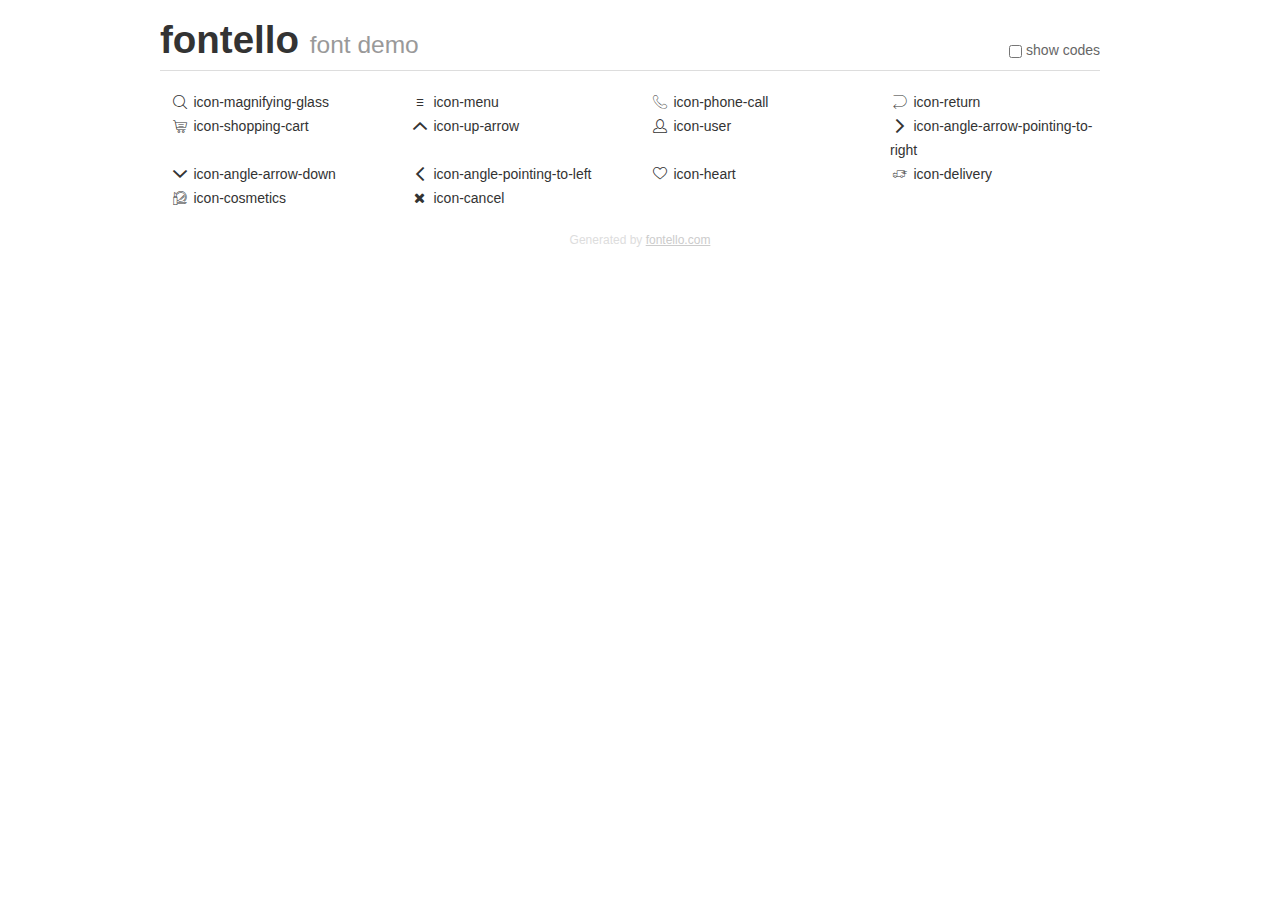
<file: fontello-6efc46dd/demo.html>
<!DOCTYPE html>
<html>
  <head><!--[if lt IE 9]><script language="javascript" type="text/javascript" src="//html5shim.googlecode.com/svn/trunk/html5.js"></script><![endif]-->
    <meta charset="UTF-8"><style>/*
 * Bootstrap v2.2.1
 *
 * Copyright 2012 Twitter, Inc
 * Licensed under the Apache License v2.0
 * http://www.apache.org/licenses/LICENSE-2.0
 *
 * Designed and built with all the love in the world @twitter by @mdo and @fat.
 */
.clearfix {
  *zoom: 1;
}
.clearfix:before,
.clearfix:after {
  display: table;
  content: "";
  line-height: 0;
}
.clearfix:after {
  clear: both;
}
html {
  font-size: 100%;
  -webkit-text-size-adjust: 100%;
  -ms-text-size-adjust: 100%;
}
a:focus {
  outline: thin dotted #333;
  outline: 5px auto -webkit-focus-ring-color;
  outline-offset: -2px;
}
a:hover,
a:active {
  outline: 0;
}
button,
input,
select,
textarea {
  margin: 0;
  font-size: 100%;
  vertical-align: middle;
}
button,
input {
  *overflow: visible;
  line-height: normal;
}
button::-moz-focus-inner,
input::-moz-focus-inner {
  padding: 0;
  border: 0;
}
body {
  margin: 0;
  font-family: "Helvetica Neue", Helvetica, Arial, sans-serif;
  font-size: 14px;
  line-height: 20px;
  color: #333;
  background-color: #fff;
}
a {
  color: #08c;
  text-decoration: none;
}
a:hover {
  color: #005580;
  text-decoration: underline;
}
.row {
  margin-left: -20px;
  *zoom: 1;
}
.row:before,
.row:after {
  display: table;
  content: "";
  line-height: 0;
}
.row:after {
  clear: both;
}
[class*="span"] {
  float: left;
  min-height: 1px;
  margin-left: 20px;
}
.container,
.navbar-static-top .container,
.navbar-fixed-top .container,
.navbar-fixed-bottom .container {
  width: 940px;
}
.span12 {
  width: 940px;
}
.span11 {
  width: 860px;
}
.span10 {
  width: 780px;
}
.span9 {
  width: 700px;
}
.span8 {
  width: 620px;
}
.span7 {
  width: 540px;
}
.span6 {
  width: 460px;
}
.span5 {
  width: 380px;
}
.span4 {
  width: 300px;
}
.span3 {
  width: 220px;
}
.span2 {
  width: 140px;
}
.span1 {
  width: 60px;
}
[class*="span"].pull-right,
.row-fluid [class*="span"].pull-right {
  float: right;
}
.container {
  margin-right: auto;
  margin-left: auto;
  *zoom: 1;
}
.container:before,
.container:after {
  display: table;
  content: "";
  line-height: 0;
}
.container:after {
  clear: both;
}
p {
  margin: 0 0 10px;
}
.lead {
  margin-bottom: 20px;
  font-size: 21px;
  font-weight: 200;
  line-height: 30px;
}
small {
  font-size: 85%;
}
h1 {
  margin: 10px 0;
  font-family: inherit;
  font-weight: bold;
  line-height: 20px;
  color: inherit;
  text-rendering: optimizelegibility;
}
h1 small {
  font-weight: normal;
  line-height: 1;
  color: #999;
}
h1 {
  line-height: 40px;
}
h1 {
  font-size: 38.5px;
}
h1 small {
  font-size: 24.5px;
}
body {
  margin-top: 90px;
}
.header {
  position: fixed;
  top: 0;
  left: 50%;
  margin-left: -480px;
  background-color: #fff;
  border-bottom: 1px solid #ddd;
  padding-top: 10px;
  z-index: 10;
}
.footer {
  color: #ddd;
  font-size: 12px;
  text-align: center;
  margin-top: 20px;
}
.footer a {
  color: #ccc;
  text-decoration: underline;
}
.the-icons {
  font-size: 14px;
  line-height: 24px;
}
.switch {
  position: absolute;
  right: 0;
  bottom: 10px;
  color: #666;
}
.switch input {
  margin-right: 0.3em;
}
.codesOn .i-name {
  display: none;
}
.codesOn .i-code {
  display: inline;
}
.i-code {
  display: none;
}
@font-face {
      font-family: 'fontello';
      src: url('./font/fontello.eot?56869168');
      src: url('./font/fontello.eot?56869168#iefix') format('embedded-opentype'),
           url('./font/fontello.woff?56869168') format('woff'),
           url('./font/fontello.ttf?56869168') format('truetype'),
           url('./font/fontello.svg?56869168#fontello') format('svg');
      font-weight: normal;
      font-style: normal;
    }
     
     
    .demo-icon
    {
      font-family: "fontello";
      font-style: normal;
      font-weight: normal;
      speak: none;
     
      display: inline-block;
      text-decoration: inherit;
      width: 1em;
      margin-right: .2em;
      text-align: center;
      /* opacity: .8; */
     
      /* For safety - reset parent styles, that can break glyph codes*/
      font-variant: normal;
      text-transform: none;
     
      /* fix buttons height, for twitter bootstrap */
      line-height: 1em;
     
      /* Animation center compensation - margins should be symmetric */
      /* remove if not needed */
      margin-left: .2em;
     
      /* You can be more comfortable with increased icons size */
      /* font-size: 120%; */
     
      /* Font smoothing. That was taken from TWBS */
      -webkit-font-smoothing: antialiased;
      -moz-osx-font-smoothing: grayscale;
     
      /* Uncomment for 3D effect */
      /* text-shadow: 1px 1px 1px rgba(127, 127, 127, 0.3); */
    }
     </style>
    <link rel="stylesheet" href="css/animation.css"><!--[if IE 7]><link rel="stylesheet" href="css/" + font.fontname + "-ie7.css"><![endif]-->
    <script>
      function toggleCodes(on) {
        var obj = document.getElementById('icons');
      
        if (on) {
          obj.className += ' codesOn';
        } else {
          obj.className = obj.className.replace(' codesOn', '');
        }
      }
      
    </script>
  </head>
  <body>
    <div class="container header">
      <h1>fontello <small>font demo</small></h1>
      <label class="switch">
        <input type="checkbox" onclick="toggleCodes(this.checked)">show codes
      </label>
    </div>
    <div class="container" id="icons">
      <div class="row">
        <div class="the-icons span3" title="Code: 0xe800"><i class="demo-icon icon-magnifying-glass">&#xe800;</i> <span class="i-name">icon-magnifying-glass</span><span class="i-code">0xe800</span></div>
        <div class="the-icons span3" title="Code: 0xe801"><i class="demo-icon icon-menu">&#xe801;</i> <span class="i-name">icon-menu</span><span class="i-code">0xe801</span></div>
        <div class="the-icons span3" title="Code: 0xe802"><i class="demo-icon icon-phone-call">&#xe802;</i> <span class="i-name">icon-phone-call</span><span class="i-code">0xe802</span></div>
        <div class="the-icons span3" title="Code: 0xe803"><i class="demo-icon icon-return">&#xe803;</i> <span class="i-name">icon-return</span><span class="i-code">0xe803</span></div>
      </div>
      <div class="row">
        <div class="the-icons span3" title="Code: 0xe804"><i class="demo-icon icon-shopping-cart">&#xe804;</i> <span class="i-name">icon-shopping-cart</span><span class="i-code">0xe804</span></div>
        <div class="the-icons span3" title="Code: 0xe805"><i class="demo-icon icon-up-arrow">&#xe805;</i> <span class="i-name">icon-up-arrow</span><span class="i-code">0xe805</span></div>
        <div class="the-icons span3" title="Code: 0xe806"><i class="demo-icon icon-user">&#xe806;</i> <span class="i-name">icon-user</span><span class="i-code">0xe806</span></div>
        <div class="the-icons span3" title="Code: 0xe807"><i class="demo-icon icon-angle-arrow-pointing-to-right">&#xe807;</i> <span class="i-name">icon-angle-arrow-pointing-to-right</span><span class="i-code">0xe807</span></div>
      </div>
      <div class="row">
        <div class="the-icons span3" title="Code: 0xe808"><i class="demo-icon icon-angle-arrow-down">&#xe808;</i> <span class="i-name">icon-angle-arrow-down</span><span class="i-code">0xe808</span></div>
        <div class="the-icons span3" title="Code: 0xe809"><i class="demo-icon icon-angle-pointing-to-left">&#xe809;</i> <span class="i-name">icon-angle-pointing-to-left</span><span class="i-code">0xe809</span></div>
        <div class="the-icons span3" title="Code: 0xe80a"><i class="demo-icon icon-heart">&#xe80a;</i> <span class="i-name">icon-heart</span><span class="i-code">0xe80a</span></div>
        <div class="the-icons span3" title="Code: 0xe80b"><i class="demo-icon icon-delivery">&#xe80b;</i> <span class="i-name">icon-delivery</span><span class="i-code">0xe80b</span></div>
      </div>
      <div class="row">
        <div class="the-icons span3" title="Code: 0xe80c"><i class="demo-icon icon-cosmetics">&#xe80c;</i> <span class="i-name">icon-cosmetics</span><span class="i-code">0xe80c</span></div>
        <div class="the-icons span3" title="Code: 0xe80f"><i class="demo-icon icon-cancel">&#xe80f;</i> <span class="i-name">icon-cancel</span><span class="i-code">0xe80f</span></div>
      </div>
    </div>
    <div class="container footer">Generated by <a href="http://fontello.com">fontello.com</a></div>
  </body>
</html>
</file>
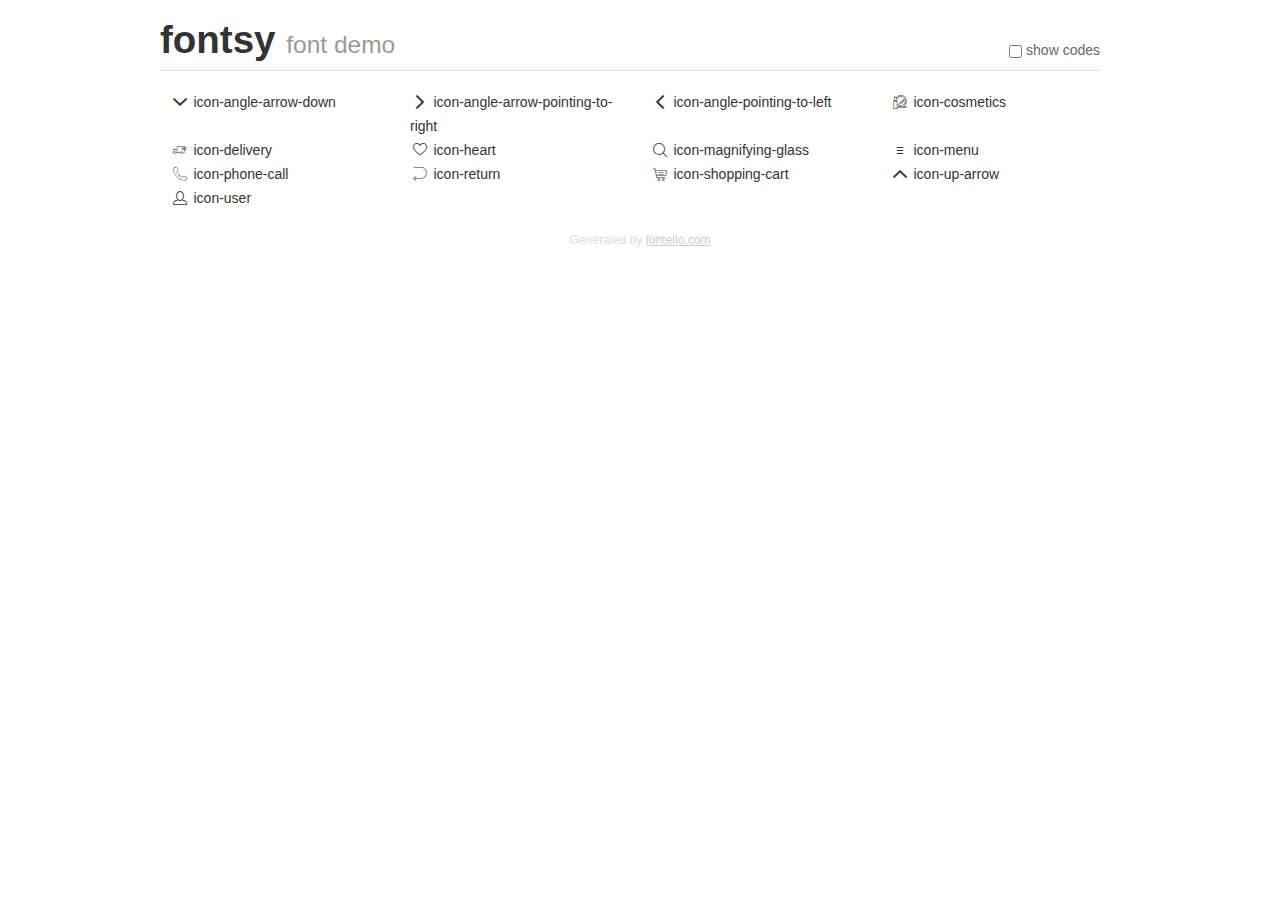
<file: fontello-f2fdc685/demo.html>
<!DOCTYPE html>
<html>
  <head><!--[if lt IE 9]><script language="javascript" type="text/javascript" src="//html5shim.googlecode.com/svn/trunk/html5.js"></script><![endif]-->
    <meta charset="UTF-8"><style>/*
 * Bootstrap v2.2.1
 *
 * Copyright 2012 Twitter, Inc
 * Licensed under the Apache License v2.0
 * http://www.apache.org/licenses/LICENSE-2.0
 *
 * Designed and built with all the love in the world @twitter by @mdo and @fat.
 */
.clearfix {
  *zoom: 1;
}
.clearfix:before,
.clearfix:after {
  display: table;
  content: "";
  line-height: 0;
}
.clearfix:after {
  clear: both;
}
html {
  font-size: 100%;
  -webkit-text-size-adjust: 100%;
  -ms-text-size-adjust: 100%;
}
a:focus {
  outline: thin dotted #333;
  outline: 5px auto -webkit-focus-ring-color;
  outline-offset: -2px;
}
a:hover,
a:active {
  outline: 0;
}
button,
input,
select,
textarea {
  margin: 0;
  font-size: 100%;
  vertical-align: middle;
}
button,
input {
  *overflow: visible;
  line-height: normal;
}
button::-moz-focus-inner,
input::-moz-focus-inner {
  padding: 0;
  border: 0;
}
body {
  margin: 0;
  font-family: "Helvetica Neue", Helvetica, Arial, sans-serif;
  font-size: 14px;
  line-height: 20px;
  color: #333;
  background-color: #fff;
}
a {
  color: #08c;
  text-decoration: none;
}
a:hover {
  color: #005580;
  text-decoration: underline;
}
.row {
  margin-left: -20px;
  *zoom: 1;
}
.row:before,
.row:after {
  display: table;
  content: "";
  line-height: 0;
}
.row:after {
  clear: both;
}
[class*="span"] {
  float: left;
  min-height: 1px;
  margin-left: 20px;
}
.container,
.navbar-static-top .container,
.navbar-fixed-top .container,
.navbar-fixed-bottom .container {
  width: 940px;
}
.span12 {
  width: 940px;
}
.span11 {
  width: 860px;
}
.span10 {
  width: 780px;
}
.span9 {
  width: 700px;
}
.span8 {
  width: 620px;
}
.span7 {
  width: 540px;
}
.span6 {
  width: 460px;
}
.span5 {
  width: 380px;
}
.span4 {
  width: 300px;
}
.span3 {
  width: 220px;
}
.span2 {
  width: 140px;
}
.span1 {
  width: 60px;
}
[class*="span"].pull-right,
.row-fluid [class*="span"].pull-right {
  float: right;
}
.container {
  margin-right: auto;
  margin-left: auto;
  *zoom: 1;
}
.container:before,
.container:after {
  display: table;
  content: "";
  line-height: 0;
}
.container:after {
  clear: both;
}
p {
  margin: 0 0 10px;
}
.lead {
  margin-bottom: 20px;
  font-size: 21px;
  font-weight: 200;
  line-height: 30px;
}
small {
  font-size: 85%;
}
h1 {
  margin: 10px 0;
  font-family: inherit;
  font-weight: bold;
  line-height: 20px;
  color: inherit;
  text-rendering: optimizelegibility;
}
h1 small {
  font-weight: normal;
  line-height: 1;
  color: #999;
}
h1 {
  line-height: 40px;
}
h1 {
  font-size: 38.5px;
}
h1 small {
  font-size: 24.5px;
}
body {
  margin-top: 90px;
}
.header {
  position: fixed;
  top: 0;
  left: 50%;
  margin-left: -480px;
  background-color: #fff;
  border-bottom: 1px solid #ddd;
  padding-top: 10px;
  z-index: 10;
}
.footer {
  color: #ddd;
  font-size: 12px;
  text-align: center;
  margin-top: 20px;
}
.footer a {
  color: #ccc;
  text-decoration: underline;
}
.the-icons {
  font-size: 14px;
  line-height: 24px;
}
.switch {
  position: absolute;
  right: 0;
  bottom: 10px;
  color: #666;
}
.switch input {
  margin-right: 0.3em;
}
.codesOn .i-name {
  display: none;
}
.codesOn .i-code {
  display: inline;
}
.i-code {
  display: none;
}
@font-face {
      font-family: 'fontsy';
      src: url('./font/fontsy.eot?39447775');
      src: url('./font/fontsy.eot?39447775#iefix') format('embedded-opentype'),
           url('./font/fontsy.woff?39447775') format('woff'),
           url('./font/fontsy.ttf?39447775') format('truetype'),
           url('./font/fontsy.svg?39447775#fontsy') format('svg');
      font-weight: normal;
      font-style: normal;
    }
     
     
    .demo-icon
    {
      font-family: "fontsy";
      font-style: normal;
      font-weight: normal;
      speak: none;
     
      display: inline-block;
      text-decoration: inherit;
      width: 1em;
      margin-right: .2em;
      text-align: center;
      /* opacity: .8; */
     
      /* For safety - reset parent styles, that can break glyph codes*/
      font-variant: normal;
      text-transform: none;
     
      /* fix buttons height, for twitter bootstrap */
      line-height: 1em;
     
      /* Animation center compensation - margins should be symmetric */
      /* remove if not needed */
      margin-left: .2em;
     
      /* You can be more comfortable with increased icons size */
      /* font-size: 120%; */
     
      /* Font smoothing. That was taken from TWBS */
      -webkit-font-smoothing: antialiased;
      -moz-osx-font-smoothing: grayscale;
     
      /* Uncomment for 3D effect */
      /* text-shadow: 1px 1px 1px rgba(127, 127, 127, 0.3); */
    }
     </style>
    <link rel="stylesheet" href="css/animation.css"><!--[if IE 7]><link rel="stylesheet" href="css/" + font.fontname + "-ie7.css"><![endif]-->
    <script>
      function toggleCodes(on) {
        var obj = document.getElementById('icons');
      
        if (on) {
          obj.className += ' codesOn';
        } else {
          obj.className = obj.className.replace(' codesOn', '');
        }
      }
      
    </script>
  </head>
  <body>
    <div class="container header">
      <h1>fontsy <small>font demo</small></h1>
      <label class="switch">
        <input type="checkbox" onclick="toggleCodes(this.checked)">show codes
      </label>
    </div>
    <div class="container" id="icons">
      <div class="row">
        <div class="the-icons span3" title="Code: 0xe800"><i class="demo-icon icon-angle-arrow-down">&#xe800;</i> <span class="i-name">icon-angle-arrow-down</span><span class="i-code">0xe800</span></div>
        <div class="the-icons span3" title="Code: 0xe801"><i class="demo-icon icon-angle-arrow-pointing-to-right">&#xe801;</i> <span class="i-name">icon-angle-arrow-pointing-to-right</span><span class="i-code">0xe801</span></div>
        <div class="the-icons span3" title="Code: 0xe802"><i class="demo-icon icon-angle-pointing-to-left">&#xe802;</i> <span class="i-name">icon-angle-pointing-to-left</span><span class="i-code">0xe802</span></div>
        <div class="the-icons span3" title="Code: 0xe803"><i class="demo-icon icon-cosmetics">&#xe803;</i> <span class="i-name">icon-cosmetics</span><span class="i-code">0xe803</span></div>
      </div>
      <div class="row">
        <div class="the-icons span3" title="Code: 0xe804"><i class="demo-icon icon-delivery">&#xe804;</i> <span class="i-name">icon-delivery</span><span class="i-code">0xe804</span></div>
        <div class="the-icons span3" title="Code: 0xe805"><i class="demo-icon icon-heart">&#xe805;</i> <span class="i-name">icon-heart</span><span class="i-code">0xe805</span></div>
        <div class="the-icons span3" title="Code: 0xe806"><i class="demo-icon icon-magnifying-glass">&#xe806;</i> <span class="i-name">icon-magnifying-glass</span><span class="i-code">0xe806</span></div>
        <div class="the-icons span3" title="Code: 0xe807"><i class="demo-icon icon-menu">&#xe807;</i> <span class="i-name">icon-menu</span><span class="i-code">0xe807</span></div>
      </div>
      <div class="row">
        <div class="the-icons span3" title="Code: 0xe808"><i class="demo-icon icon-phone-call">&#xe808;</i> <span class="i-name">icon-phone-call</span><span class="i-code">0xe808</span></div>
        <div class="the-icons span3" title="Code: 0xe809"><i class="demo-icon icon-return">&#xe809;</i> <span class="i-name">icon-return</span><span class="i-code">0xe809</span></div>
        <div class="the-icons span3" title="Code: 0xe80a"><i class="demo-icon icon-shopping-cart">&#xe80a;</i> <span class="i-name">icon-shopping-cart</span><span class="i-code">0xe80a</span></div>
        <div class="the-icons span3" title="Code: 0xe80b"><i class="demo-icon icon-up-arrow">&#xe80b;</i> <span class="i-name">icon-up-arrow</span><span class="i-code">0xe80b</span></div>
      </div>
      <div class="row">
        <div class="the-icons span3" title="Code: 0xe80c"><i class="demo-icon icon-user">&#xe80c;</i> <span class="i-name">icon-user</span><span class="i-code">0xe80c</span></div>
      </div>
    </div>
    <div class="container footer">Generated by <a href="http://fontello.com">fontello.com</a></div>
  </body>
</html>
</file>
<file: fontello-6efc46dd/css/animation.css>
/*
   Animation example, for spinners
*/
.animate-spin {
  -moz-animation: spin 2s infinite linear;
  -o-animation: spin 2s infinite linear;
  -webkit-animation: spin 2s infinite linear;
  animation: spin 2s infinite linear;
  display: inline-block;
}
@-moz-keyframes spin {
  0% {
    -moz-transform: rotate(0deg);
    -o-transform: rotate(0deg);
    -webkit-transform: rotate(0deg);
    transform: rotate(0deg);
  }

  100% {
    -moz-transform: rotate(359deg);
    -o-transform: rotate(359deg);
    -webkit-transform: rotate(359deg);
    transform: rotate(359deg);
  }
}
@-webkit-keyframes spin {
  0% {
    -moz-transform: rotate(0deg);
    -o-transform: rotate(0deg);
    -webkit-transform: rotate(0deg);
    transform: rotate(0deg);
  }

  100% {
    -moz-transform: rotate(359deg);
    -o-transform: rotate(359deg);
    -webkit-transform: rotate(359deg);
    transform: rotate(359deg);
  }
}
@-o-keyframes spin {
  0% {
    -moz-transform: rotate(0deg);
    -o-transform: rotate(0deg);
    -webkit-transform: rotate(0deg);
    transform: rotate(0deg);
  }

  100% {
    -moz-transform: rotate(359deg);
    -o-transform: rotate(359deg);
    -webkit-transform: rotate(359deg);
    transform: rotate(359deg);
  }
}
@-ms-keyframes spin {
  0% {
    -moz-transform: rotate(0deg);
    -o-transform: rotate(0deg);
    -webkit-transform: rotate(0deg);
    transform: rotate(0deg);
  }

  100% {
    -moz-transform: rotate(359deg);
    -o-transform: rotate(359deg);
    -webkit-transform: rotate(359deg);
    transform: rotate(359deg);
  }
}
@keyframes spin {
  0% {
    -moz-transform: rotate(0deg);
    -o-transform: rotate(0deg);
    -webkit-transform: rotate(0deg);
    transform: rotate(0deg);
  }

  100% {
    -moz-transform: rotate(359deg);
    -o-transform: rotate(359deg);
    -webkit-transform: rotate(359deg);
    transform: rotate(359deg);
  }
}
</file>
<file: fontello-f2fdc685/css/animation.css>
/*
   Animation example, for spinners
*/
.animate-spin {
  -moz-animation: spin 2s infinite linear;
  -o-animation: spin 2s infinite linear;
  -webkit-animation: spin 2s infinite linear;
  animation: spin 2s infinite linear;
  display: inline-block;
}
@-moz-keyframes spin {
  0% {
    -moz-transform: rotate(0deg);
    -o-transform: rotate(0deg);
    -webkit-transform: rotate(0deg);
    transform: rotate(0deg);
  }

  100% {
    -moz-transform: rotate(359deg);
    -o-transform: rotate(359deg);
    -webkit-transform: rotate(359deg);
    transform: rotate(359deg);
  }
}
@-webkit-keyframes spin {
  0% {
    -moz-transform: rotate(0deg);
    -o-transform: rotate(0deg);
    -webkit-transform: rotate(0deg);
    transform: rotate(0deg);
  }

  100% {
    -moz-transform: rotate(359deg);
    -o-transform: rotate(359deg);
    -webkit-transform: rotate(359deg);
    transform: rotate(359deg);
  }
}
@-o-keyframes spin {
  0% {
    -moz-transform: rotate(0deg);
    -o-transform: rotate(0deg);
    -webkit-transform: rotate(0deg);
    transform: rotate(0deg);
  }

  100% {
    -moz-transform: rotate(359deg);
    -o-transform: rotate(359deg);
    -webkit-transform: rotate(359deg);
    transform: rotate(359deg);
  }
}
@-ms-keyframes spin {
  0% {
    -moz-transform: rotate(0deg);
    -o-transform: rotate(0deg);
    -webkit-transform: rotate(0deg);
    transform: rotate(0deg);
  }

  100% {
    -moz-transform: rotate(359deg);
    -o-transform: rotate(359deg);
    -webkit-transform: rotate(359deg);
    transform: rotate(359deg);
  }
}
@keyframes spin {
  0% {
    -moz-transform: rotate(0deg);
    -o-transform: rotate(0deg);
    -webkit-transform: rotate(0deg);
    transform: rotate(0deg);
  }

  100% {
    -moz-transform: rotate(359deg);
    -o-transform: rotate(359deg);
    -webkit-transform: rotate(359deg);
    transform: rotate(359deg);
  }
}
</file>
